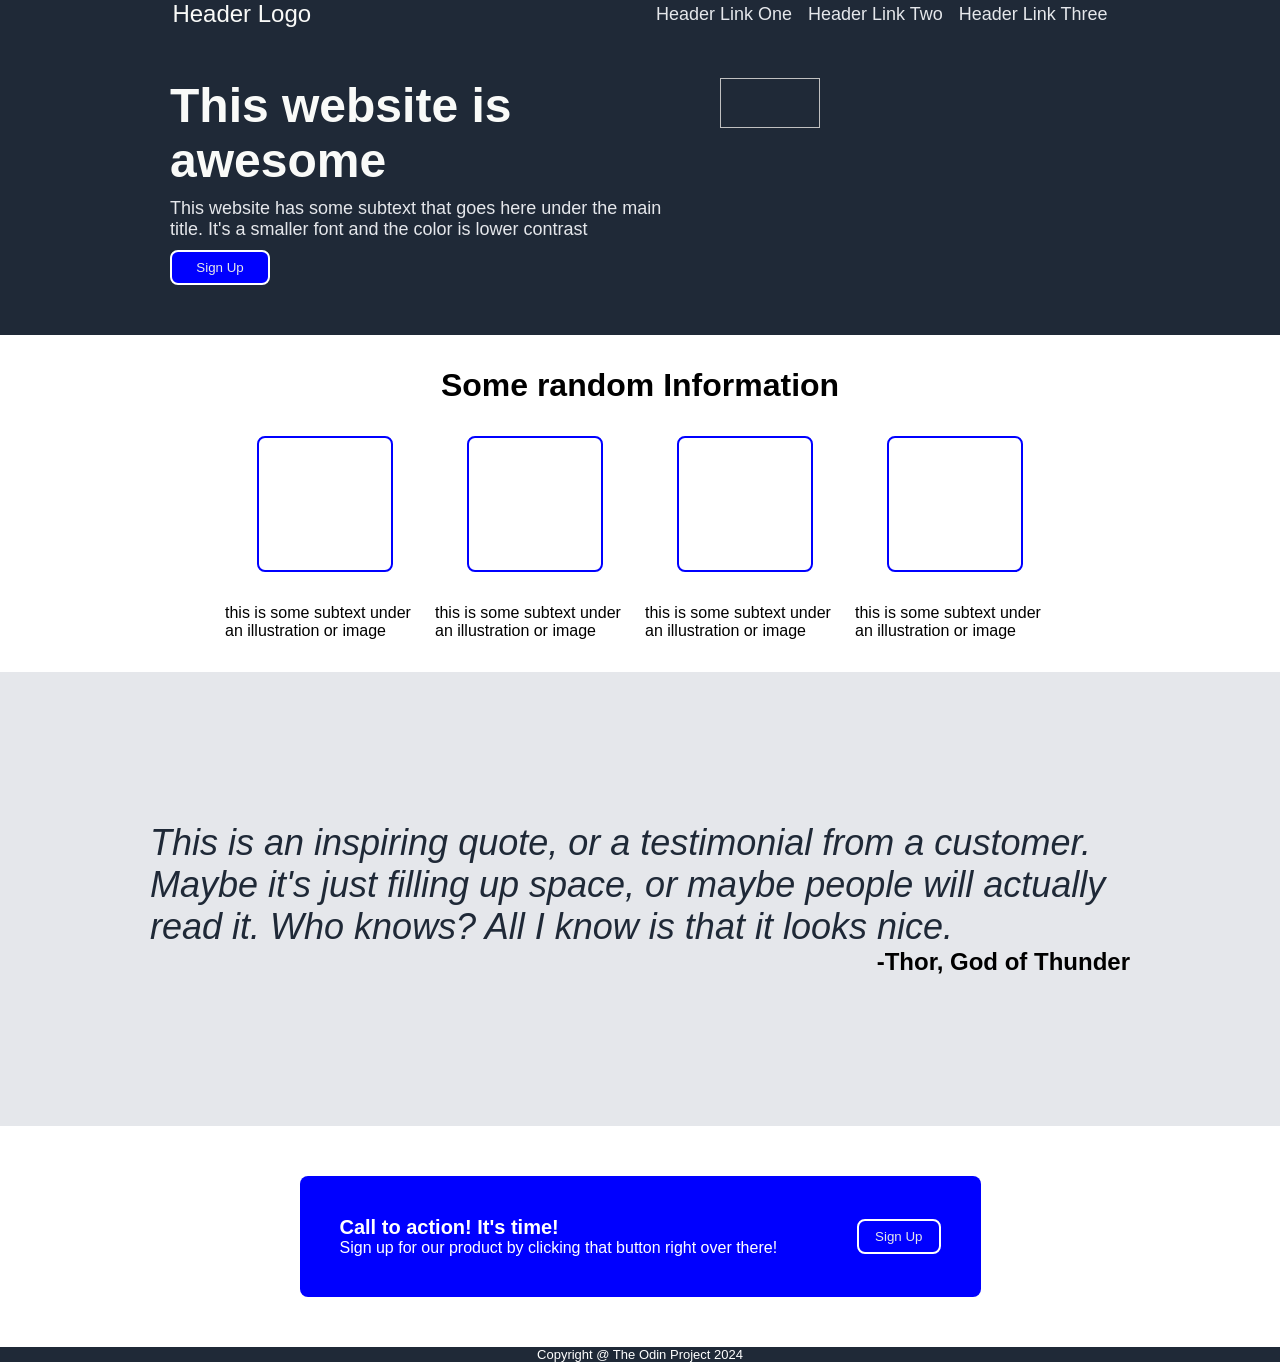
<file: index.html>
<!DOCTYPE html>
<html lang="en">
<head>
    <meta charset="UTF-8">
    <meta name="viewport" content="width=device-width, initial-scale=1.0">
    <title>Document</title>
    <link rel="stylesheet" href="webpage.css">
</head>
<body>
    <div class = "header">
        <div class = "header-logo">Header Logo</div>
    <ul class="header-links">
        <li><a href="#">Header Link One</a></li>
        <li><a href="#">Header Link Two</a></li>
        <li><a href="#">Header Link Three</a></li>
    </ul>
</div>
    </div>
    <div class = "content"> 
        <div class = "first-section">
            <div class = "first-left">
                <div class = "hero-main-text">This website is awesome</div>
                <div class = "hero-secondary-text">This website has some subtext that goes here under the main title. It's a smaller font and the color is lower contrast</div>
                <button type="button">Sign Up</button>
            </div>
            <div class = "first-right">
                <img href="#" height="50px" width="100px">
            </div>
        </div>
        <div class = "second-section">
            <div class = "information-header">Some random Information</div>
            <div class = "deck-container">
                <div class = "card-holder">
                    <div class = "image-container"></div>
                    <div class = "card text">this is some subtext under an illustration or image</div>
                </div>
                <div class = "card-holder">
                    <div class = "image-container"></div>
                    <div class = "card text">this is some subtext under an illustration or image</div>
                </div>
                <div class = "card-holder">
                    <div class = "image-container"></div>
                    <div class = "card text">this is some subtext under an illustration or image</div>
                </div>
                <div class = "card-holder">
                    <div class = "image-container"></div>
                    <div class = "card text">this is some subtext under an illustration or image</div>
                </div>
            </div>
        </div>
        <div class = "third-section">
            <div class = "quote-text">This is an inspiring quote, or a testimonial from a customer. Maybe 
                it's just filling up space, or maybe people will actually read it. Who knows? All I know is that it looks
                nice.
            </div>
            <div class = "quote-speaker">-Thor, God of Thunder</div>
        </div>
        <div class = "fourth-section">
            <div class = "blue-box">
                <div class = "text-box">
                    <div class = "top-text">Call to action! It's time!</div>
                    <div class = "bottom-text">Sign up for our product by clicking that button right over there!</div>
                </div>
                <button>Sign Up</button>
            </div>
        </div>
    </div>
    <div class = "footer">Copyright @ The Odin Project 2024</div>
</body>
</html>
</file>
<file: webpage.css>
body {
    display: flex;
    flex-direction: column;
    height: 100vh;
    overflow: hidden;
    font-family: Roboto, sans-serif;
    margin: 0;
}

ul {
    display: flex;
    list-style: none;
    gap: 16px;
    margin: 0;
    padding: 0;
}

a {
    color: #e5e7eb;
    font-size: 18px;
   text-decoration: none; 
   
}

button {
    display: flex;
    max-width: 100px;
    border: none;
    border-radius: 8px;
    background: blue;
    padding: 8px 16px;
    justify-content: center;
    color: #e5e7eb;
    border-style: solid;
    border-width: 2px;
    border-color: white;
}

.content {
    display: flex;
    flex-direction: column;
    flex: 1;
}

.header,
.footer {
    background-color: #1f2937;
    flex-basis: 64px;
    display: flex;
    align-items: center;
    color: white;
}

.header {
    justify-content: space-around;
}

.footer { 
    justify-content: center;
    font-size: small;
}

.header-logo {
    font-size: 24px;
    color: #F9FAF8;
    
}

.first-section,
.second-section,
.third-section,
.fourth-section {
    display: flex;
    flex: 1;
}

.first-section {
    background-color: #1f2937;
    gap: 40px;
    padding: 50px;
}
.first-left,
.first-right {
    display: flex;
    flex: 1;
}
.first-left {
    flex-direction: column;
    flex-wrap: wrap;
    padding-left: 120px;
    justify-content: start;
    gap: 10px;
}

.second-section {
    display: flex;
    flex-direction: column;
    align-items: center;
    padding: 32px;
    gap: 32px;
}

.information-header {
    font-size: 32px;
    font-weight: 900;
}

.deck-container {
    display: flex;
    flex-wrap: wrap;
    justify-content: space-between;
    gap: 10px;
}

.card-holder {
    display: flex;
    flex-direction: column;
    align-items: center;
    gap: 32px;
    width: 200px;
}

.image-container {
    border-radius: 8px;
    border-width: 2px;;
    border-color: blue;
    border-style: solid;
    height: 100px;
    width: 100px;
    padding: 1rem; 
}

.hero-main-text {
    font-size: 48px;
    color: #F9FAF8;
    font-weight: bolder;
}

.hero-secondary-text {
    font-size: 18px;
    color: #e5e7eb;
    font-weight: 100;
}

.third-section {
    background-color: #e5e7eb;
    padding: 150px;
    display: flex;
    flex-direction: column;
}

.quote-text {
    align-self: center;
    font-size: 36px;
    font-style: italic;
    color: #1f2937;
    font-weight: 100;

}

.quote-speaker {
    align-self: flex-end;
    font-weight: bold;
    font-size: 24px;
}

 .fourth-section {
    margin: 0;
    padding: 50px;
    justify-content: center;
 }

 .blue-box {
    display: flex;
    gap: 80px;
    align-items: center;
    background: blue;
    border-radius: 8px;
    padding: 40px;
    color: white;
 }

 .top-text {
    font-size: 20px;
    font-weight: bolder;
 }
</file>
